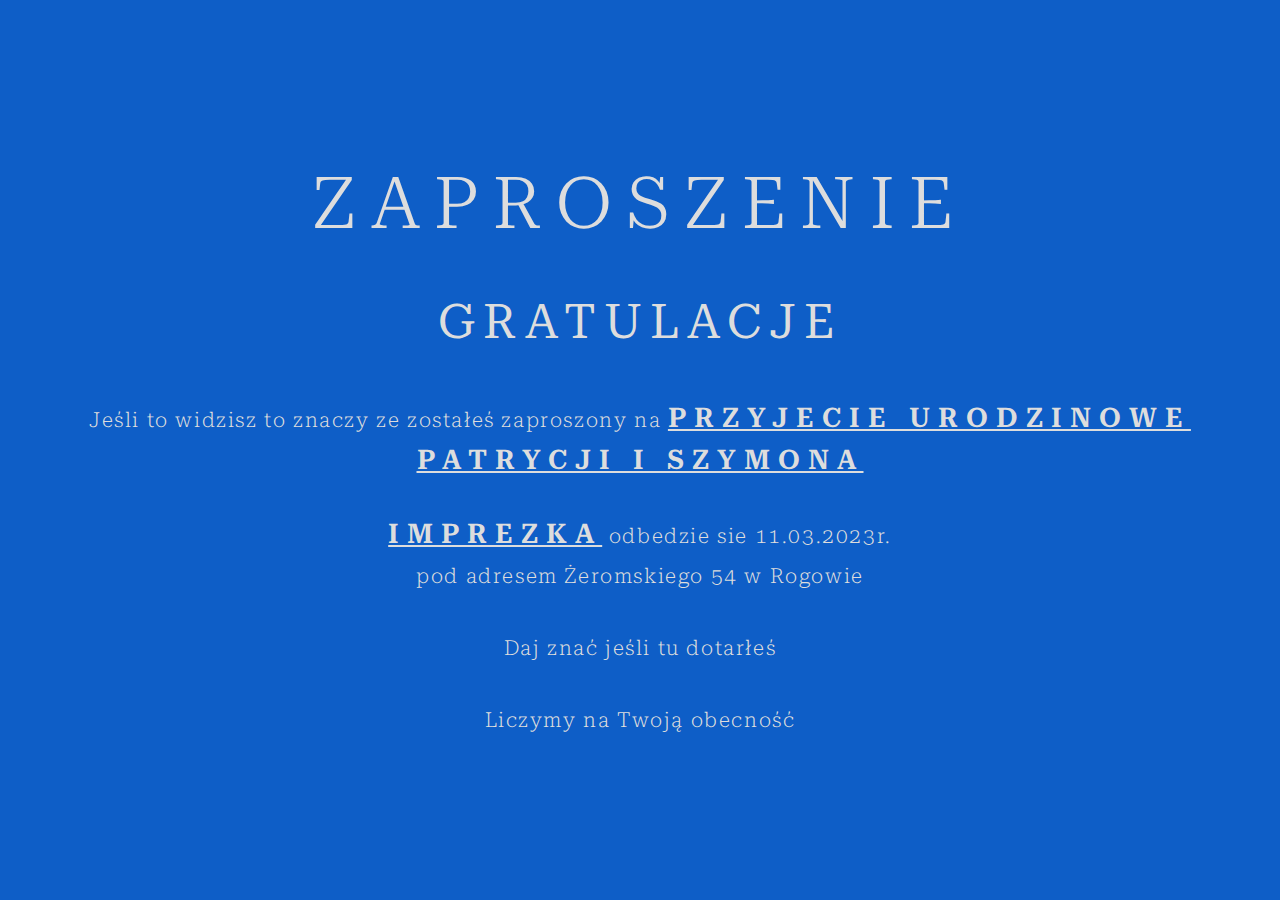
<file: zaproszenie.html>
<!DOCTYPE html>
<html lang="pl">
<head>
    <meta charset="UTF-8">
    <meta http-equiv="X-UA-Compatible" content="IE=edge">
    <meta name="viewport" content="width=device-width, initial-scale=1.0">
    <title>Zaproszenie</title>

    <link rel="stylesheet" href="zaproszenie.css">
</head>
<body>
    <div id="zaproszenie">
        <h1>ZAPROSZENIE</h1>
        <h2>GRATULACJE</h2>
        <p>Jeśli to widzisz to znaczy ze zostałeś zaproszony na <span>przyjecie urodzinowe Patrycji i Szymona</span></p>
        <p><span>imprezka</span> odbedzie sie 11.03.2023r. <br>pod adresem Żeromskiego 54 w Rogowie</p>
        <p>Daj znać jeśli tu dotarłeś</p>
        <p>Liczymy na Twoją obecność</p>

    </div>

<script>
let f = () => {
    let audio = new Audio('./src/music.mp3');
    audio.play();
    document.querySelector('body').removeEventListener('click', f)
    document.querySelector('body').removeEventListener('touchstart', f)
}
let colors = ["#0e5ec7", "#bf0254", "#02bf05", "#d60000", "#7600d6"]
document.querySelector('body').addEventListener('click',  f)
document.querySelector('body').addEventListener('touchstart', f)
document.querySelector('body').click()

let i = 0 
setInterval(() => {
    document.querySelector("#zaproszenie").style.backgroundColor = colors[i]
    i++
    if(i == colors.length) i = 0
}, 706)
</script>
</body>
</html>
</file>
<file: zaproszenie.css>
@import url("https://fonts.googleapis.com/css2?family=Roboto+Serif:ital,wght@0,100;0,200;0,300;0,400;0,500;0,600;0,700;0,800;0,900;1,100;1,200;1,300;1,400;1,500;1,600;1,700;1,800;1,900&display=swap");
* {
  margin: 0;
  padding: 0;
  box-sizing: border-box;
}

#zaproszenie {
  width: 100%;
  height: 100vh;
  color: #ddd;
  background: #7600d6;
  display: flex;
  flex-direction: column;
  align-items: center;
  justify-content: center;
  cursor: default;
  -webkit-user-select: none;
     -moz-user-select: none;
          user-select: none;
  padding: 1rem;
  font-family: "Roboto Serif", sans-serif;
}
#zaproszenie * {
  margin: 1rem auto;
}
#zaproszenie h1 {
  font-size: 4.5rem;
  letter-spacing: 0.9rem;
  font-weight: 300;
}
#zaproszenie h2 {
  font-size: 3rem;
  letter-spacing: 0.5rem;
  font-weight: 400;
  margin: 2rem auto;
}
#zaproszenie p {
  font-size: 1.3rem;
  letter-spacing: 0.1rem;
  font-weight: 200;
  text-align: center;
  line-height: 2.5rem;
}
#zaproszenie p span {
  font-weight: 600;
  text-decoration: underline;
  font-size: 1.7rem;
  letter-spacing: 0.5rem;
  text-transform: uppercase;
}

@media only screen and (max-width: 600px) {
  #zaproszenie {
    padding: 0.2rem;
  }
  #zaproszenie * {
    margin: 0.7rem;
  }
  #zaproszenie h1 {
    font-size: 2.3rem;
    letter-spacing: 0.4rem;
  }
  #zaproszenie h2 {
    font-size: 2rem;
    letter-spacing: 0.2rem;
  }
  #zaproszenie p {
    line-height: 2rem;
  }
}/*# sourceMappingURL=zaproszenie.css.map */
</file>
